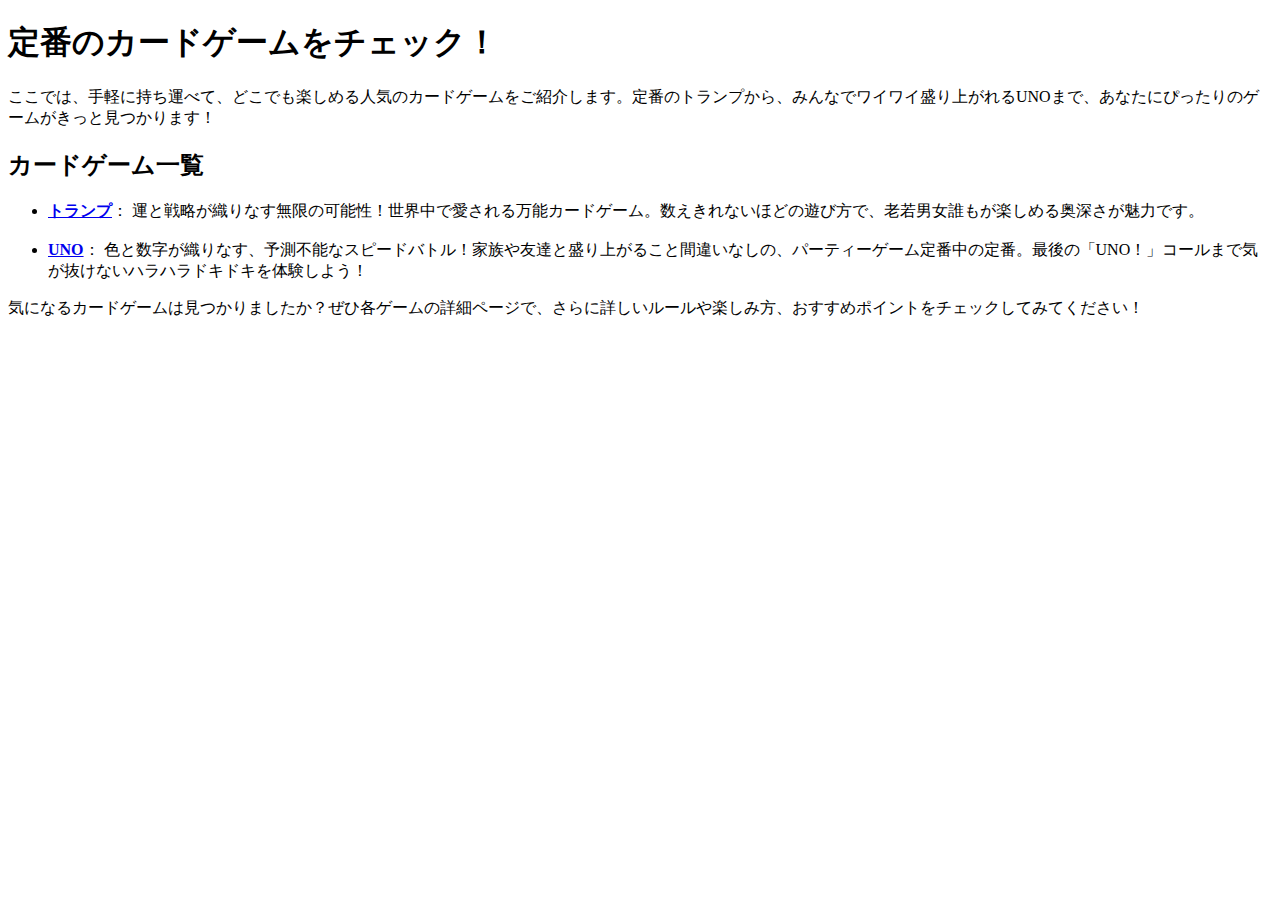
<file: cardGameList.html>
<!DOCTYPE html>
<html lang="ja">
  <head>
    <meta charset="UTF-8">
    <title>カードゲームのリスト</title>
    <link rel="stylesheet" type="text/css" href="css/gameList.css">
  </head>
  <body>
   <h1>定番のカードゲームをチェック！</h1>
<p>ここでは、手軽に持ち運べて、どこでも楽しめる人気のカードゲームをご紹介します。定番のトランプから、みんなでワイワイ盛り上がれるUNOまで、あなたにぴったりのゲームがきっと見つかります！</p>

<h2>カードゲーム一覧</h2>
<ul>
    <li>
        <strong><a href="trump.html">トランプ</a></strong>：
        運と戦略が織りなす無限の可能性！世界中で愛される万能カードゲーム。数えきれないほどの遊び方で、老若男女誰もが楽しめる奥深さが魅力です。
    </li>
    <br>
    <li>
        <strong><a href="uno.html">UNO</a></strong>：
        色と数字が織りなす、予測不能なスピードバトル！家族や友達と盛り上がること間違いなしの、パーティーゲーム定番中の定番。最後の「UNO！」コールまで気が抜けないハラハラドキドキを体験しよう！
    </li>
    </ul>

<p>気になるカードゲームは見つかりましたか？ぜひ各ゲームの詳細ページで、さらに詳しいルールや楽しみ方、おすすめポイントをチェックしてみてください！</p>
  </body>
</html>
</file>
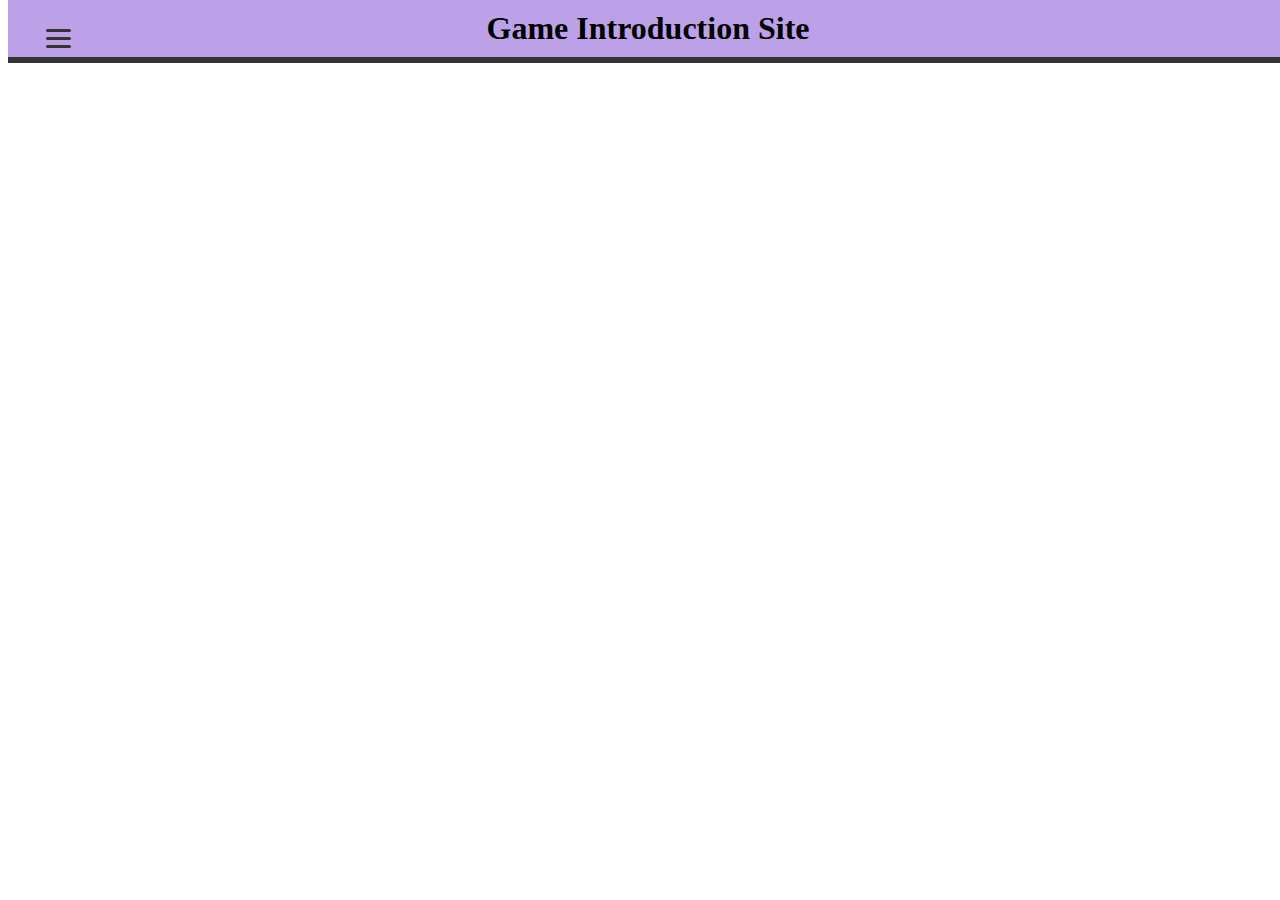
<file: boardGameList/osero.html>
<!DOCTYPE html>
<html lang="jp">
<head>
    <meta charset="UTF-8">
    <title>オセロの紹介</title>
    <link rel="stylesheet" type="text/css" href="../css/gameList.css">
</head>
<body>
    <header class="header">
    
      <!-- ハンバーガーメニュー部分 -->
      <div class="nav">
    
        <!-- ハンバーガーメニューの表示・非表示を切り替えるチェックボックス -->
        <input id="drawer_input" class="drawer_hidden" type="checkbox">
    
        <!-- ハンバーガーアイコン -->
        <label for="drawer_input" class="drawer_open"><span></span></label>
    
        <!-- メニュー -->
        <nav class="nav_content">
          <br>
          <br>
          <br>
          <div><button onclick="location.href='../index.html'" class="nav_item homepageButton">ホームページ</button></div>
          <div><button onclick="location.href='../cardGameList.html'" class="nav_item cardGameListPageButton">カードゲームまとめ</button></div>
          <div><button onclick="location.href='../boardGameList.html'" class="nav_item boardGameListPageButton">ボードゲームまとめ</button></div>
          <div><button onclick="history.back()" class="nav_item backButton">１ページ戻る</button></div>
        </nav>
   
      </div>
    </header>

    <h1 class="titleber">Game Introduction Site</h1>
    <br>
    <br>
    オセロのサイト(仮)
</body>
</html>
</file>
<file: css/gameList.css>
.header {
  display: flex;
  justify-content: space-between;
  align-items: center;
  padding: 0 20px;
  background: #fff;
}


/* ここから下がハンバーガーメニューに関するCSS */
  
/* チェックボックスを非表示にする */
.drawer_hidden {
  display: none;
}

/* ハンバーガーアイコンの設置スペース */
.drawer_open {
  display: flex;
  height: 60px;
  width: 60px;
  justify-content: center;
  align-items: center;
  position: fixed;
  z-index: 100;/* 重なり順を一番上にする */
  cursor: pointer;
}

/* ハンバーガーメニューのアイコン */
.drawer_open span,
.drawer_open span:before,
.drawer_open span:after {
  content: '';
  display: block;
  height: 3px;
  width: 25px;
  border-radius: 3px;
  background: #333;
  transition: 0.5s;
  position: absolute;
}

/* 三本線の一番上の棒の位置調整 */
.drawer_open span:before {
  bottom: 8px;
}

/* 三本線の一番下の棒の位置調整 */
.drawer_open span:after {
  top: 8px;
}

/* アイコンがクリックされたら真ん中の線を透明にする */
#drawer_input:checked ~ .drawer_open span {
  background: rgba(255, 255, 255, 0);
}

/* アイコンがクリックされたらアイコンが×印になように上下の線を回転 */
#drawer_input:checked ~ .drawer_open span::before {
  bottom: 0;
  transform: rotate(45deg);
}

#drawer_input:checked ~ .drawer_open span::after {
  top: 0;
  transform: rotate(-45deg);
}
  
/* メニューのデザイン*/
.nav_content {
  width: 100%;
  height: 100%;
  position: fixed;
  top: 0;
  right: 100%; /* メニューを画面の外に飛ばす */
  z-index: 99;
  background: #fff;
  transition: .5s;
  margin-left: 85%;
  margin-right: 10px;
  font-weight: bold;
  text-align: right;
}

/* メニュー黒ポチを消す */
.nav_list {
  list-style: none;
  margin-left: 85%;
  margin-right: 10px;
  font-weight: bold;
  text-align: right;
}

.nav_item {
  padding-left: 1em;
  padding-right: 1em;
  height: 3em;
  margin-left: 85%;
  margin-right: 15px;
  margin-top: 10px;
  border:#E1DED6 solid 2px;
}

.homepageButton{
  margin-right: 30px;
  background-color: #F2C65F;
}

.cardGameListPageButton{
  background-color: #F04947;
}

.boardGameListPageButton{
  background-color: #4778F0;
}

.backButton{
  margin-right: 30px;
}


/* アイコンがクリックされたらメニューを表示 */
#drawer_input:checked ~ .nav_content {
  right: 87%;/* メニューを画面に入れる */
}


/* 以下ハンバーガータグ以外のCSS */
@media screen and (min-width : 640px){
  .titleber {
  position: fixed;
  z-index: 98;
  top: 0px;
  width: 100%;
  font-weight: bold;
  text-align: center;
  padding: 10px 0 10px 0;
  margin: 0;
  background-color: #BDA1E8;
  border-bottom: #333 solid 6px;
  }
}

.center{
  text-align: center;
}

.inblock{
  display: inline-block;
}

.listChoice1{
  margin: 10px;
  padding: 10px;
  min-width: 170px;
  background-color: #1e90ff;
  text-align: center;
}

.listChoice2{
  margin: 10px;
  padding: 10px;
  min-width: 170px;
  background-color: #6495ed;
  text-align: center;
}

.listChoice3{
  margin: 10px;
  padding: 10px;
  min-width: 170px;
  background-color: #00bfff;
  text-align: center;
}

.listChoice4{
  margin: 10px;
  padding: 10px;
  min-width: 170px;
  background-color: #87cefa;
  text-align: center;
}

.listChoice5{
  margin: 10px;
  padding: 10px;
  min-width: 170px;
  background-color: #87ceeb;
  text-align: center;
}
</file>
